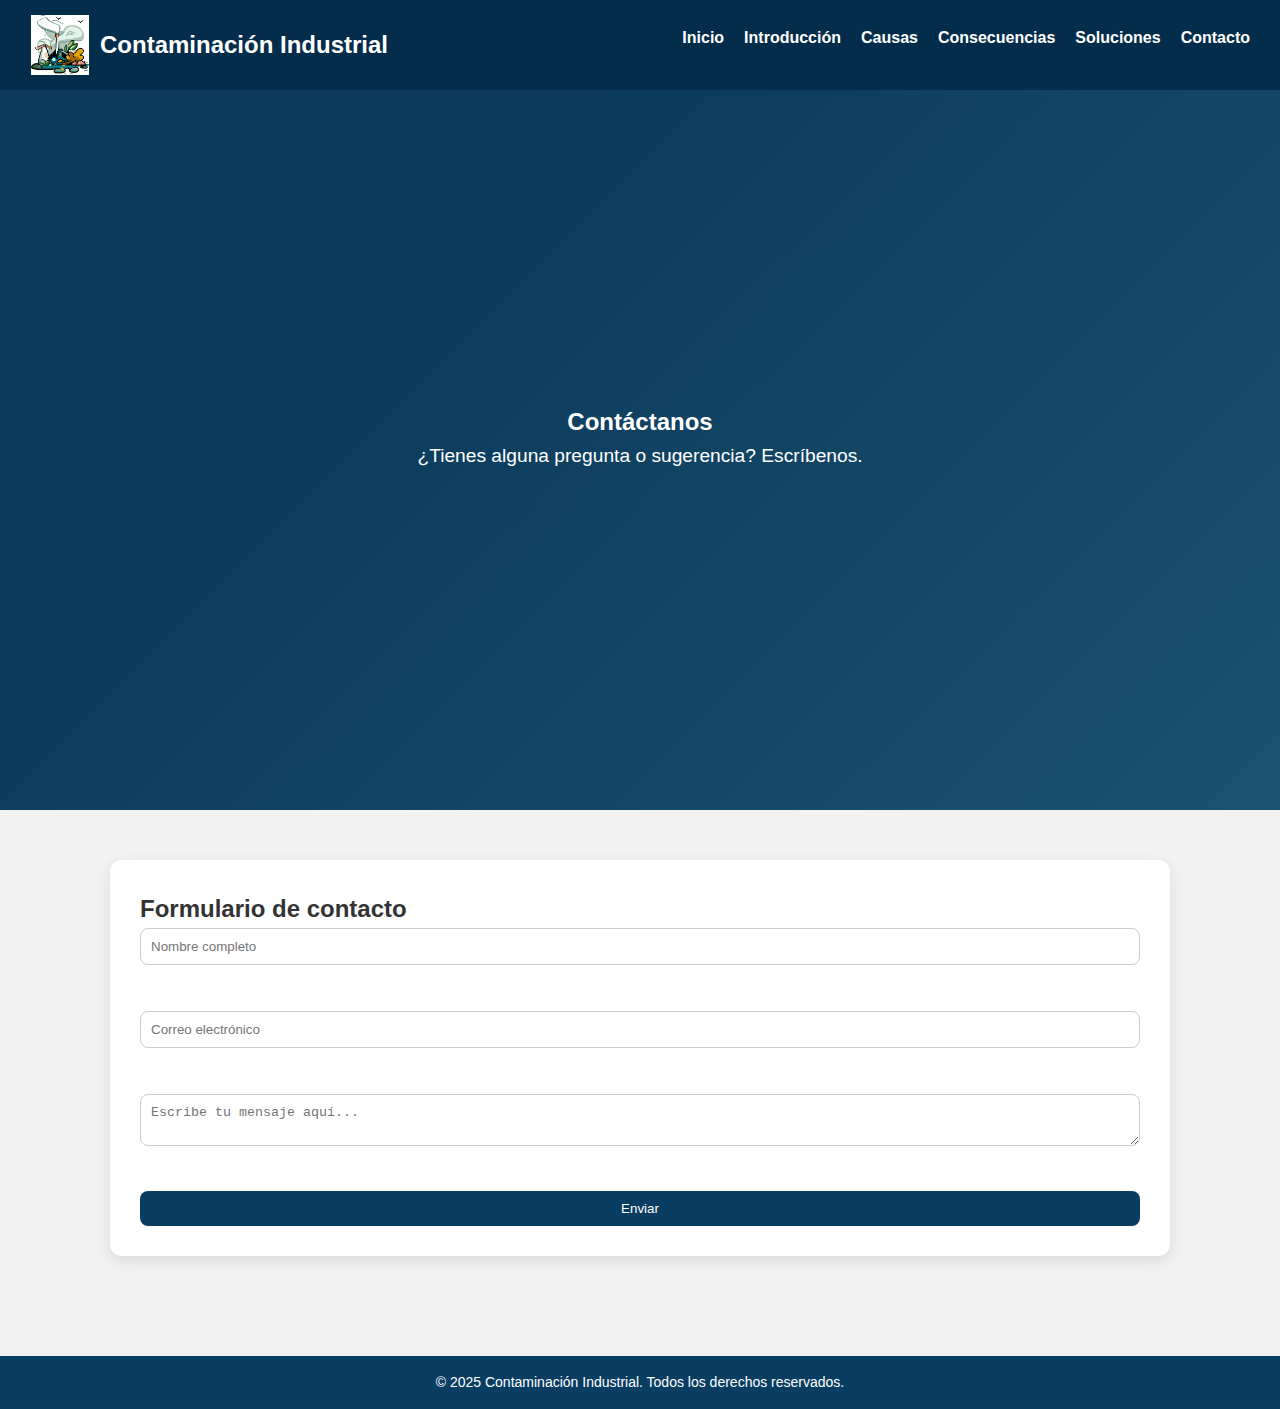
<file: contacto.html>
<!DOCTYPE html>
<html lang="es">
<head>
  <meta charset="UTF-8">
  <meta name="viewport" content="width=device-width, initial-scale=1.0">
  <title>Contacto - Contaminación Industrial</title>
  <link rel="stylesheet" href="css/style.css">
</head>
<body>
  <header class="sticky-nav">
    <div class="logo">Contaminación Industrial
        <img src="img/logo-industrial.png" alt="Logo contaminación" class="logo-img">
    </div>
    <nav>
      <ul>
        <li><a href="index.html">Inicio</a></li>
        <li><a href="introduccion.html">Introducción</a></li>
        <li><a href="causas.html">Causas</a></li>
        <li><a href="consecuencias.html">Consecuencias</a></li>
        <li><a href="soluciones.html">Soluciones</a></li>
        <li><a href="contacto.html">Contacto</a></li>
      </ul>
    </nav>
  </header>

  <section class="hero-alt">
    <div class="hero-content">
      <h2>Contáctanos</h2>
      <p>¿Tienes alguna pregunta o sugerencia? Escríbenos.</p>
    </div>
  </section>

  <section class="info-section" id="info">
    <div class="card">
      <h2>Formulario de contacto</h2>
      <form>
        <input type="text" placeholder="Nombre completo" required><br>
        <input type="email" placeholder="Correo electrónico" required><br>
        <textarea placeholder="Escribe tu mensaje aquí..." required></textarea><br>
        <button type="submit">Enviar</button>
      </form>
    </div>
  </section>

  <footer>
    <p>&copy; 2025 Contaminación Industrial. Todos los derechos reservados.</p>
  </footer>
</body>
</html>
</file>
<file: css/style.css>
/* General Styles */
* {
    margin: 0;
    padding: 0;
    box-sizing: border-box;
}

body {
    font-family: 'Segoe UI', Tahoma, Geneva, Verdana, sans-serif;
    background-color: #f2f2f2;
    color: #333;
    line-height: 1.6;
    scroll-behavior: smooth;
}

/* Header */
header {
    background-color: #0a3d62;
    color: white;
    padding: 20px;
    text-align: center;
}

header .logo {
    font-size: 24px;
    font-weight: bold;
}

/* Navigation */
nav ul {
    list-style: none;
    margin-top: 10px;
    display: flex;
    justify-content: center;
    gap: 15px;
}

nav a {
    color: #fff;
    text-decoration: none;
    font-weight: bold;
}

nav a:hover {
    color: #64b8a6;
}

/* Hero Section */
.hero-alt {
    background: linear-gradient(135deg, #0c3b5c 30%, #1b5270 100%);
    color: white;
    height: 80vh;
    display: flex;
    align-items: center;
    justify-content: center;
    text-align: center;
    padding: 20px;
}

.hero-content h1 {
    font-size: 2.5rem;
    margin-bottom: 15px;
}

.hero-content p {
    font-size: 1.2rem;
    margin-bottom: 25px;
}

.btn {
    padding: 12px 24px;
    background-color: #00bfa6;
    color: white;
    border-radius: 8px;
    text-decoration: none;
    font-weight: bold;
    transition: background 0.3s;
}

.btn:hover {
    background-color: #008f82;
}

.hero-image {
    width: 100%;
    height: auto;
    max-height: 250px;
    object-fit: cover;
    border-bottom: 3px solid #0a3d62;
}

/* Info Section */
.info-section {
    padding: 50px 20px;
    display: grid;
    gap: 30px;
    grid-template-columns: repeat(auto-fit, minmax(300px, 1fr));
    max-width: 1100px;
    margin: auto;
}

.card {
    background: white;
    padding: 30px;
    border-radius: 12px;
    box-shadow: 0 5px 15px rgba(0, 0, 0, 0.1);
}

.card p {
    font-size: 16px;
}

.card img {
    width: 100%;
    max-height: 300px;
    object-fit: cover;
    border-radius: 8px;
}

/* Footer */
footer {
    background-color: #0a3d62;
    color: white;
    text-align: center;
    padding: 15px;
    margin-top: 50px;
}

footer p {
    font-size: 14px;
}

/* Form */
form {
    display: flex;
    flex-direction: column;
    gap: 10px;
}

input, textarea {
    padding: 10px;
    border: 1px solid #ccc;
    border-radius: 8px;
}

button {
    padding: 10px;
    background-color: #0a3d62;
    color: white;
    border: none;
    border-radius: 8px;
    cursor: pointer;
}

/* Sticky Navigation */
.sticky-nav {
    background: #042c4b;
    color: white;
    position: sticky;
    top: 0;
    display: flex;
    justify-content: space-between;
    padding: 15px 30px;
    z-index: 999;
}

.sticky-nav ul {
    list-style: none;
    display: flex;
    gap: 20px;
}

.sticky-nav a {
    color: white;
    text-decoration: none;
    font-weight: bold;
}

.sticky-nav a:hover {
    color: #00bfa6;
}

/* Responsive Design */
@media (max-width: 768px) {
    nav ul {
        flex-direction: column;
        align-items: center;
    }

    .hero-alt {
        padding: 50px 20px;
    }

    .hero-content h1 {
        font-size: 2rem;
    }

    .hero-content p {
        font-size: 1rem;
    }

    .info-section {
        padding: 40px 10px;
    }

    .card {
        padding: 20px;
    }
}

@media (max-width: 480px) {
    .hero-content h1 {
        font-size: 1.8rem;
    }

    .hero-content p {
        font-size: 0.9rem;
    }

    .card {
        padding: 15px;
    }

    footer p {
        font-size: 12px;
    }
}

.hero-causas {
    background-color: #4b4d66;
    color: white;
    padding: 80px 20px;
    text-align: center;
  }
  
  .hero-causas h2 {
    font-size: 2.5rem;
    margin-bottom: 20px;
  }
  
  .hero-causas p {
    font-size: 1.2rem;
    margin-bottom: 20px;
  }
  
  .causas-list .card {
    background-color: #fff;
    padding: 25px;
    border-radius: 10px;
    box-shadow: 0 3px 10px rgba(0,0,0,0.1);
    margin-bottom: 20px;
  }
  
  
  .hero-consecuencias {
    background-color: #0a3d62;
    color: white;
    padding: 80px 20px;
    text-align: center;
  }
  
  .hero-consecuencias h2 {
    font-size: 2.5rem;
    margin-bottom: 20px;
  }
  
  .hero-consecuencias p {
    font-size: 1.2rem;
    margin-bottom: 20px;
  }
  
  .consecuencias-list .card {
    background-color: #fff;
    padding: 30px;
    border-radius: 8px;
    box-shadow: 0 5px 15px rgba(0,0,0,0.1);
    margin-bottom: 20px;
  }

  .hero-soluciones {
    background-color: #38755b;
    color: white;
    padding: 80px 20px;
    text-align: center;
  }
  
  .hero-soluciones h2 {
    font-size: 2.5rem;
    margin-bottom: 20px;
  }
  
  .hero-soluciones p {
    font-size: 1.2rem;
    margin-bottom: 20px;
  }
  
  .soluciones-list .card {
    background-color: #fff;
    padding: 30px;
    border-radius: 8px;
    box-shadow: 0 5px 15px rgba(0,0,0,0.1);
    margin-bottom: 20px;
  }

  .hero-contacto {
    background-color: #8e44ad;
    color: white;
    padding: 80px 20px;
    text-align: center;
  }
  
  .hero-contacto h2 {
    font-size: 2.5rem;
    margin-bottom: 20px;
  }
  
  .hero-contacto p {
    font-size: 1.2rem;
    margin-bottom: 20px;
  }
  
  .contact-form {
    max-width: 600px;
    margin: 40px auto;
    background-color: #fff;
    padding: 20px;
    border-radius: 8px;
    box-shadow: 0 5px 15px rgba(0,0,0,0.1);
  }
  
  .contact-form .form-group {
    margin-bottom: 20px;
  }
  
  .contact-form label {
    display: block;
    font-weight: bold;
  }
  
  .contact-form input, .contact-form textarea {
    width: 100%;
    padding: 10px;
    font-size: 1rem;
    margin-top: 5px;
    border-radius: 5px;
    border: 1px solid #ccc;
  }
  
  .contact-form button {
    background-color: #8e44ad;
    color: white;
    padding: 10px 20px;
    border: none;
    border-radius: 5px;
    font-size: 1.1rem;
    cursor: pointer;
  }
  
  .contact-form button:hover {
    background-color: #732d91;
  }
  

/* Estilo para el logo con la imagen a la izquierda y el texto a la derecha */
.logo {
    display: flex;
    align-items: center;
    gap: 10px;
    font-size: 1.5em;
    font-weight: bold;
    color: #fff;
    flex-direction: row-reverse;  /* Mueve la imagen a la derecha del texto */
  }
  
  /* Ajuste de tamaño de la imagen */
  .logo-img {
    width: 60px;  /* Ajusta el tamaño a tu preferencia */
    height: 60px;  /* Ajusta el tamaño a tu preferencia */
    object-fit: contain;  /* Mantiene la proporción */
  }

  /* Estilo para la sección de vista previa */
.preview-section {
    text-align: center;
    padding: 50px 20px;
    background-color: #f9f9f9;
  }
  
  .preview-section h2 {
    font-size: 2em;
    margin-bottom: 30px;
  }
  
  .preview-cards {
    display: grid;
    grid-template-columns: repeat(auto-fit, minmax(300px, 1fr));
    gap: 20px;
    margin-top: 30px;
  }
  
  .preview-card {
    background-color: #fff;
    border: 1px solid #ddd;
    border-radius: 8px;
    padding: 20px;
    text-align: center;
    box-shadow: 0 4px 8px rgba(0, 0, 0, 0.1);
  }
  
  .preview-img {
    width: 100%;
    height: 200px;
    object-fit: cover;
    border-radius: 8px;
  }
  
  .preview-card h3 {
    font-size: 1.5em;
    margin-top: 20px;
  }
  
  .preview-card p {
    font-size: 1em;
    margin-top: 10px;
    color: #555;
  }
  
  .preview-card .btn {
    display: inline-block;
    margin-top: 20px;
    padding: 10px 20px;
    background-color: #4CAF50;
    color: #fff;
    text-decoration: none;
    border-radius: 5px;
    transition: background-color 0.3s ease;
  }
  
  .preview-card .btn:hover {
    background-color: #45a049;
  }
</file>
